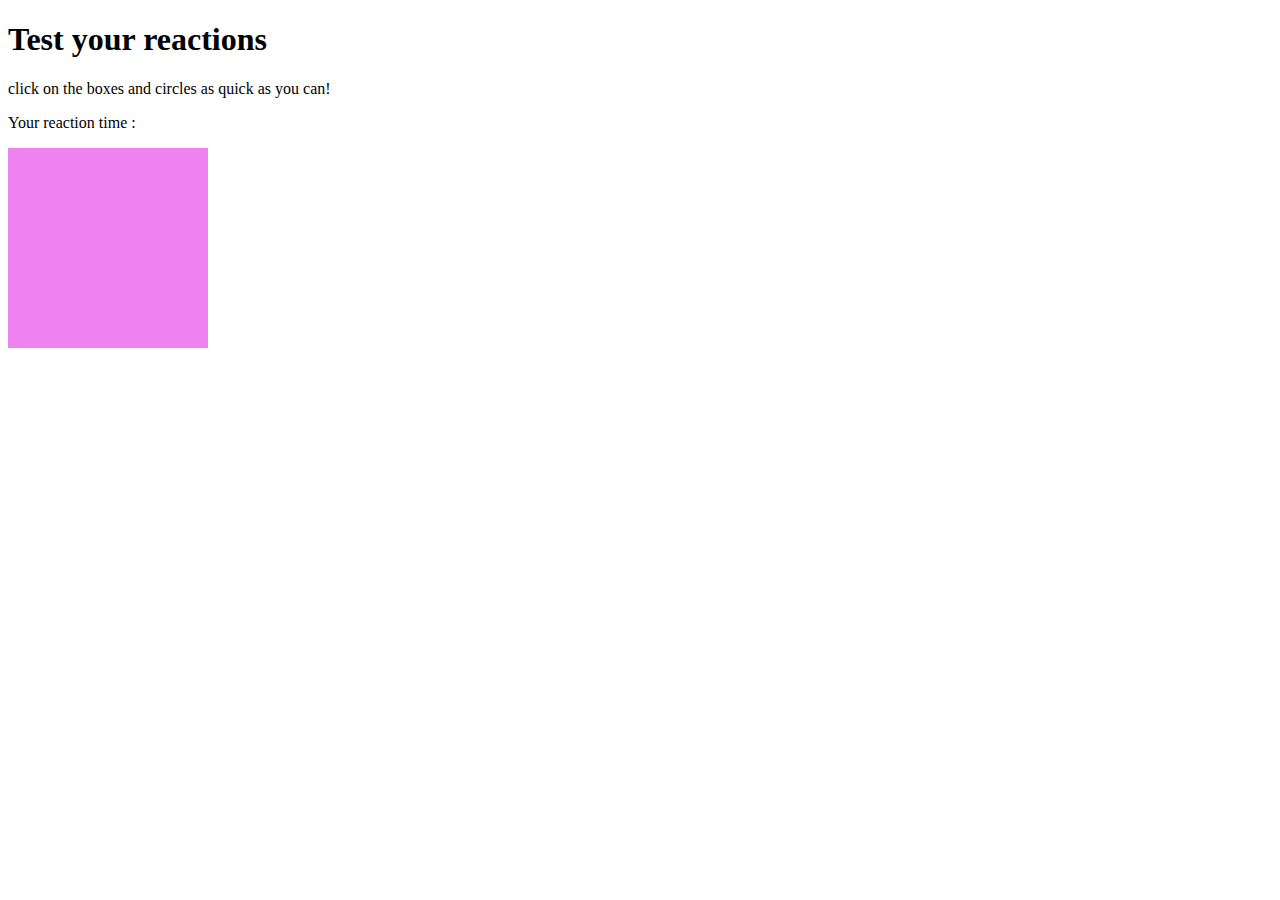
<file: reaction timer game/reaction timer.html>
<!DOCTYPE html>
<html>
    <style type="text/css">
            #shape{
                width: 200px;
                height: 200px;
                background-color: violet;
                position: relative;
            }
    </style>
    <body>

      <h1>Test your reactions</h1>
      <p>click on the boxes and circles as quick as you can!</p>
      <p><span id="input">Your reaction time : </span></p>
      <div id="shape"></div>


            <script type="text/javascript">
                    var start = new Date().getTime();
                    function getRandomColor() {
                        var letters = '0123456789ABCDEF';
                        var color = '#';
                            for (var i = 0; i < 6; i++) {
                                color += letters[Math.floor(Math.random() * 16)];
                            }
                            return color;
                        }
                function makesAppears() {
                       var top = Math.random() * 300;
                       var left = Math.random() * 600;
                       var width =(Math.random() * 200 )+ 100 ; 

                       if(Math.random() > 0.5){
                            document.getElementById("shape").style.borderRadius = "50%"
                       }else{
                        document.getElementById("shape").style.borderRadius = "0%"
                       }
                       document.getElementById("shape").style.backgroundColor = getRandomColor();
                       document.getElementById("shape").style.top = top + "px"
                       document.getElementById("shape").style.left = left + "px"
                       document.getElementById("shape").style.width = width + "px"
                       document.getElementById("shape").style.height = width + "px"
                      document.getElementById("shape").style.display = "block";
                      start = new Date().getTime();
                }

                function appearsAfter() {
                    setTimeout(makesAppears , Math.random() * 2000);
                    
                }
                    
                         appearsAfter();
                           document.getElementById("shape").onclick = function() {
                     
                                document.getElementById("shape").style.display =" none";
                                var end = new Date().getTime();
                                var timeTaken = (end-start)/1000;
                                document.getElementById("input").innerHTML = timeTaken + " S"
                                appearsAfter();
                            }
                
            </script>
    </body>
</html>
</file>
